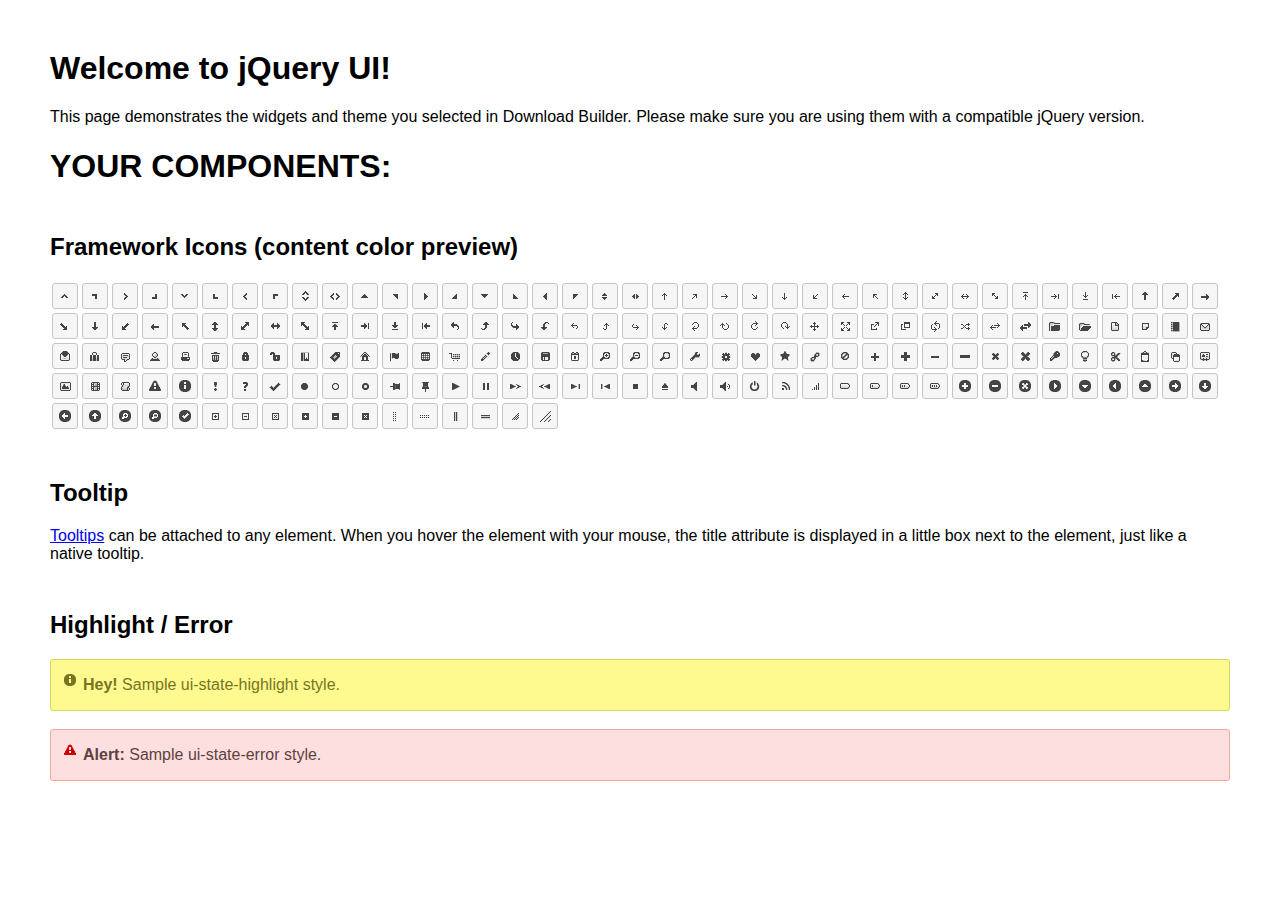
<file: jquery-ui-1.12.1.custom/index.html>
<!doctype html>
<html lang="us">
<head>
	<meta charset="utf-8">
	<title>jQuery UI Example Page</title>
	<link href="jquery-ui.css" rel="stylesheet">
	<style>
	body{
		font-family: "Trebuchet MS", sans-serif;
		margin: 50px;
	}
	.demoHeaders {
		margin-top: 2em;
	}
	#dialog-link {
		padding: .4em 1em .4em 20px;
		text-decoration: none;
		position: relative;
	}
	#dialog-link span.ui-icon {
		margin: 0 5px 0 0;
		position: absolute;
		left: .2em;
		top: 50%;
		margin-top: -8px;
	}
	#icons {
		margin: 0;
		padding: 0;
	}
	#icons li {
		margin: 2px;
		position: relative;
		padding: 4px 0;
		cursor: pointer;
		float: left;
		list-style: none;
	}
	#icons span.ui-icon {
		float: left;
		margin: 0 4px;
	}
	.fakewindowcontain .ui-widget-overlay {
		position: absolute;
	}
	select {
		width: 200px;
	}
	</style>
</head>
<body>

<h1>Welcome to jQuery UI!</h1>

<div class="ui-widget">
	<p>This page demonstrates the widgets and theme you selected in Download Builder. Please make sure you are using them with a compatible jQuery version.</p>
</div>

<h1>YOUR COMPONENTS:</h1>
















<h2 class="demoHeaders">Framework Icons (content color preview)</h2>
<ul id="icons" class="ui-widget ui-helper-clearfix">
	<li class="ui-state-default ui-corner-all" title=".ui-icon-caret-1-n"><span class="ui-icon ui-icon-caret-1-n"></span></li>
	<li class="ui-state-default ui-corner-all" title=".ui-icon-caret-1-ne"><span class="ui-icon ui-icon-caret-1-ne"></span></li>
	<li class="ui-state-default ui-corner-all" title=".ui-icon-caret-1-e"><span class="ui-icon ui-icon-caret-1-e"></span></li>
	<li class="ui-state-default ui-corner-all" title=".ui-icon-caret-1-se"><span class="ui-icon ui-icon-caret-1-se"></span></li>
	<li class="ui-state-default ui-corner-all" title=".ui-icon-caret-1-s"><span class="ui-icon ui-icon-caret-1-s"></span></li>
	<li class="ui-state-default ui-corner-all" title=".ui-icon-caret-1-sw"><span class="ui-icon ui-icon-caret-1-sw"></span></li>
	<li class="ui-state-default ui-corner-all" title=".ui-icon-caret-1-w"><span class="ui-icon ui-icon-caret-1-w"></span></li>
	<li class="ui-state-default ui-corner-all" title=".ui-icon-caret-1-nw"><span class="ui-icon ui-icon-caret-1-nw"></span></li>
	<li class="ui-state-default ui-corner-all" title=".ui-icon-caret-2-n-s"><span class="ui-icon ui-icon-caret-2-n-s"></span></li>
	<li class="ui-state-default ui-corner-all" title=".ui-icon-caret-2-e-w"><span class="ui-icon ui-icon-caret-2-e-w"></span></li>
	<li class="ui-state-default ui-corner-all" title=".ui-icon-triangle-1-n"><span class="ui-icon ui-icon-triangle-1-n"></span></li>
	<li class="ui-state-default ui-corner-all" title=".ui-icon-triangle-1-ne"><span class="ui-icon ui-icon-triangle-1-ne"></span></li>
	<li class="ui-state-default ui-corner-all" title=".ui-icon-triangle-1-e"><span class="ui-icon ui-icon-triangle-1-e"></span></li>
	<li class="ui-state-default ui-corner-all" title=".ui-icon-triangle-1-se"><span class="ui-icon ui-icon-triangle-1-se"></span></li>
	<li class="ui-state-default ui-corner-all" title=".ui-icon-triangle-1-s"><span class="ui-icon ui-icon-triangle-1-s"></span></li>
	<li class="ui-state-default ui-corner-all" title=".ui-icon-triangle-1-sw"><span class="ui-icon ui-icon-triangle-1-sw"></span></li>
	<li class="ui-state-default ui-corner-all" title=".ui-icon-triangle-1-w"><span class="ui-icon ui-icon-triangle-1-w"></span></li>
	<li class="ui-state-default ui-corner-all" title=".ui-icon-triangle-1-nw"><span class="ui-icon ui-icon-triangle-1-nw"></span></li>
	<li class="ui-state-default ui-corner-all" title=".ui-icon-triangle-2-n-s"><span class="ui-icon ui-icon-triangle-2-n-s"></span></li>
	<li class="ui-state-default ui-corner-all" title=".ui-icon-triangle-2-e-w"><span class="ui-icon ui-icon-triangle-2-e-w"></span></li>
	<li class="ui-state-default ui-corner-all" title=".ui-icon-arrow-1-n"><span class="ui-icon ui-icon-arrow-1-n"></span></li>
	<li class="ui-state-default ui-corner-all" title=".ui-icon-arrow-1-ne"><span class="ui-icon ui-icon-arrow-1-ne"></span></li>
	<li class="ui-state-default ui-corner-all" title=".ui-icon-arrow-1-e"><span class="ui-icon ui-icon-arrow-1-e"></span></li>
	<li class="ui-state-default ui-corner-all" title=".ui-icon-arrow-1-se"><span class="ui-icon ui-icon-arrow-1-se"></span></li>
	<li class="ui-state-default ui-corner-all" title=".ui-icon-arrow-1-s"><span class="ui-icon ui-icon-arrow-1-s"></span></li>
	<li class="ui-state-default ui-corner-all" title=".ui-icon-arrow-1-sw"><span class="ui-icon ui-icon-arrow-1-sw"></span></li>
	<li class="ui-state-default ui-corner-all" title=".ui-icon-arrow-1-w"><span class="ui-icon ui-icon-arrow-1-w"></span></li>
	<li class="ui-state-default ui-corner-all" title=".ui-icon-arrow-1-nw"><span class="ui-icon ui-icon-arrow-1-nw"></span></li>
	<li class="ui-state-default ui-corner-all" title=".ui-icon-arrow-2-n-s"><span class="ui-icon ui-icon-arrow-2-n-s"></span></li>
	<li class="ui-state-default ui-corner-all" title=".ui-icon-arrow-2-ne-sw"><span class="ui-icon ui-icon-arrow-2-ne-sw"></span></li>
	<li class="ui-state-default ui-corner-all" title=".ui-icon-arrow-2-e-w"><span class="ui-icon ui-icon-arrow-2-e-w"></span></li>
	<li class="ui-state-default ui-corner-all" title=".ui-icon-arrow-2-se-nw"><span class="ui-icon ui-icon-arrow-2-se-nw"></span></li>
	<li class="ui-state-default ui-corner-all" title=".ui-icon-arrowstop-1-n"><span class="ui-icon ui-icon-arrowstop-1-n"></span></li>
	<li class="ui-state-default ui-corner-all" title=".ui-icon-arrowstop-1-e"><span class="ui-icon ui-icon-arrowstop-1-e"></span></li>
	<li class="ui-state-default ui-corner-all" title=".ui-icon-arrowstop-1-s"><span class="ui-icon ui-icon-arrowstop-1-s"></span></li>
	<li class="ui-state-default ui-corner-all" title=".ui-icon-arrowstop-1-w"><span class="ui-icon ui-icon-arrowstop-1-w"></span></li>
	<li class="ui-state-default ui-corner-all" title=".ui-icon-arrowthick-1-n"><span class="ui-icon ui-icon-arrowthick-1-n"></span></li>
	<li class="ui-state-default ui-corner-all" title=".ui-icon-arrowthick-1-ne"><span class="ui-icon ui-icon-arrowthick-1-ne"></span></li>
	<li class="ui-state-default ui-corner-all" title=".ui-icon-arrowthick-1-e"><span class="ui-icon ui-icon-arrowthick-1-e"></span></li>
	<li class="ui-state-default ui-corner-all" title=".ui-icon-arrowthick-1-se"><span class="ui-icon ui-icon-arrowthick-1-se"></span></li>
	<li class="ui-state-default ui-corner-all" title=".ui-icon-arrowthick-1-s"><span class="ui-icon ui-icon-arrowthick-1-s"></span></li>
	<li class="ui-state-default ui-corner-all" title=".ui-icon-arrowthick-1-sw"><span class="ui-icon ui-icon-arrowthick-1-sw"></span></li>
	<li class="ui-state-default ui-corner-all" title=".ui-icon-arrowthick-1-w"><span class="ui-icon ui-icon-arrowthick-1-w"></span></li>
	<li class="ui-state-default ui-corner-all" title=".ui-icon-arrowthick-1-nw"><span class="ui-icon ui-icon-arrowthick-1-nw"></span></li>
	<li class="ui-state-default ui-corner-all" title=".ui-icon-arrowthick-2-n-s"><span class="ui-icon ui-icon-arrowthick-2-n-s"></span></li>
	<li class="ui-state-default ui-corner-all" title=".ui-icon-arrowthick-2-ne-sw"><span class="ui-icon ui-icon-arrowthick-2-ne-sw"></span></li>
	<li class="ui-state-default ui-corner-all" title=".ui-icon-arrowthick-2-e-w"><span class="ui-icon ui-icon-arrowthick-2-e-w"></span></li>
	<li class="ui-state-default ui-corner-all" title=".ui-icon-arrowthick-2-se-nw"><span class="ui-icon ui-icon-arrowthick-2-se-nw"></span></li>
	<li class="ui-state-default ui-corner-all" title=".ui-icon-arrowthickstop-1-n"><span class="ui-icon ui-icon-arrowthickstop-1-n"></span></li>
	<li class="ui-state-default ui-corner-all" title=".ui-icon-arrowthickstop-1-e"><span class="ui-icon ui-icon-arrowthickstop-1-e"></span></li>
	<li class="ui-state-default ui-corner-all" title=".ui-icon-arrowthickstop-1-s"><span class="ui-icon ui-icon-arrowthickstop-1-s"></span></li>
	<li class="ui-state-default ui-corner-all" title=".ui-icon-arrowthickstop-1-w"><span class="ui-icon ui-icon-arrowthickstop-1-w"></span></li>
	<li class="ui-state-default ui-corner-all" title=".ui-icon-arrowreturnthick-1-w"><span class="ui-icon ui-icon-arrowreturnthick-1-w"></span></li>
	<li class="ui-state-default ui-corner-all" title=".ui-icon-arrowreturnthick-1-n"><span class="ui-icon ui-icon-arrowreturnthick-1-n"></span></li>
	<li class="ui-state-default ui-corner-all" title=".ui-icon-arrowreturnthick-1-e"><span class="ui-icon ui-icon-arrowreturnthick-1-e"></span></li>
	<li class="ui-state-default ui-corner-all" title=".ui-icon-arrowreturnthick-1-s"><span class="ui-icon ui-icon-arrowreturnthick-1-s"></span></li>
	<li class="ui-state-default ui-corner-all" title=".ui-icon-arrowreturn-1-w"><span class="ui-icon ui-icon-arrowreturn-1-w"></span></li>
	<li class="ui-state-default ui-corner-all" title=".ui-icon-arrowreturn-1-n"><span class="ui-icon ui-icon-arrowreturn-1-n"></span></li>
	<li class="ui-state-default ui-corner-all" title=".ui-icon-arrowreturn-1-e"><span class="ui-icon ui-icon-arrowreturn-1-e"></span></li>
	<li class="ui-state-default ui-corner-all" title=".ui-icon-arrowreturn-1-s"><span class="ui-icon ui-icon-arrowreturn-1-s"></span></li>
	<li class="ui-state-default ui-corner-all" title=".ui-icon-arrowrefresh-1-w"><span class="ui-icon ui-icon-arrowrefresh-1-w"></span></li>
	<li class="ui-state-default ui-corner-all" title=".ui-icon-arrowrefresh-1-n"><span class="ui-icon ui-icon-arrowrefresh-1-n"></span></li>
	<li class="ui-state-default ui-corner-all" title=".ui-icon-arrowrefresh-1-e"><span class="ui-icon ui-icon-arrowrefresh-1-e"></span></li>
	<li class="ui-state-default ui-corner-all" title=".ui-icon-arrowrefresh-1-s"><span class="ui-icon ui-icon-arrowrefresh-1-s"></span></li>
	<li class="ui-state-default ui-corner-all" title=".ui-icon-arrow-4"><span class="ui-icon ui-icon-arrow-4"></span></li>
	<li class="ui-state-default ui-corner-all" title=".ui-icon-arrow-4-diag"><span class="ui-icon ui-icon-arrow-4-diag"></span></li>
	<li class="ui-state-default ui-corner-all" title=".ui-icon-extlink"><span class="ui-icon ui-icon-extlink"></span></li>
	<li class="ui-state-default ui-corner-all" title=".ui-icon-newwin"><span class="ui-icon ui-icon-newwin"></span></li>
	<li class="ui-state-default ui-corner-all" title=".ui-icon-refresh"><span class="ui-icon ui-icon-refresh"></span></li>
	<li class="ui-state-default ui-corner-all" title=".ui-icon-shuffle"><span class="ui-icon ui-icon-shuffle"></span></li>
	<li class="ui-state-default ui-corner-all" title=".ui-icon-transfer-e-w"><span class="ui-icon ui-icon-transfer-e-w"></span></li>
	<li class="ui-state-default ui-corner-all" title=".ui-icon-transferthick-e-w"><span class="ui-icon ui-icon-transferthick-e-w"></span></li>
	<li class="ui-state-default ui-corner-all" title=".ui-icon-folder-collapsed"><span class="ui-icon ui-icon-folder-collapsed"></span></li>
	<li class="ui-state-default ui-corner-all" title=".ui-icon-folder-open"><span class="ui-icon ui-icon-folder-open"></span></li>
	<li class="ui-state-default ui-corner-all" title=".ui-icon-document"><span class="ui-icon ui-icon-document"></span></li>
	<li class="ui-state-default ui-corner-all" title=".ui-icon-document-b"><span class="ui-icon ui-icon-document-b"></span></li>
	<li class="ui-state-default ui-corner-all" title=".ui-icon-note"><span class="ui-icon ui-icon-note"></span></li>
	<li class="ui-state-default ui-corner-all" title=".ui-icon-mail-closed"><span class="ui-icon ui-icon-mail-closed"></span></li>
	<li class="ui-state-default ui-corner-all" title=".ui-icon-mail-open"><span class="ui-icon ui-icon-mail-open"></span></li>
	<li class="ui-state-default ui-corner-all" title=".ui-icon-suitcase"><span class="ui-icon ui-icon-suitcase"></span></li>
	<li class="ui-state-default ui-corner-all" title=".ui-icon-comment"><span class="ui-icon ui-icon-comment"></span></li>
	<li class="ui-state-default ui-corner-all" title=".ui-icon-person"><span class="ui-icon ui-icon-person"></span></li>
	<li class="ui-state-default ui-corner-all" title=".ui-icon-print"><span class="ui-icon ui-icon-print"></span></li>
	<li class="ui-state-default ui-corner-all" title=".ui-icon-trash"><span class="ui-icon ui-icon-trash"></span></li>
	<li class="ui-state-default ui-corner-all" title=".ui-icon-locked"><span class="ui-icon ui-icon-locked"></span></li>
	<li class="ui-state-default ui-corner-all" title=".ui-icon-unlocked"><span class="ui-icon ui-icon-unlocked"></span></li>
	<li class="ui-state-default ui-corner-all" title=".ui-icon-bookmark"><span class="ui-icon ui-icon-bookmark"></span></li>
	<li class="ui-state-default ui-corner-all" title=".ui-icon-tag"><span class="ui-icon ui-icon-tag"></span></li>
	<li class="ui-state-default ui-corner-all" title=".ui-icon-home"><span class="ui-icon ui-icon-home"></span></li>
	<li class="ui-state-default ui-corner-all" title=".ui-icon-flag"><span class="ui-icon ui-icon-flag"></span></li>
	<li class="ui-state-default ui-corner-all" title=".ui-icon-calculator"><span class="ui-icon ui-icon-calculator"></span></li>
	<li class="ui-state-default ui-corner-all" title=".ui-icon-cart"><span class="ui-icon ui-icon-cart"></span></li>
	<li class="ui-state-default ui-corner-all" title=".ui-icon-pencil"><span class="ui-icon ui-icon-pencil"></span></li>
	<li class="ui-state-default ui-corner-all" title=".ui-icon-clock"><span class="ui-icon ui-icon-clock"></span></li>
	<li class="ui-state-default ui-corner-all" title=".ui-icon-disk"><span class="ui-icon ui-icon-disk"></span></li>
	<li class="ui-state-default ui-corner-all" title=".ui-icon-calendar"><span class="ui-icon ui-icon-calendar"></span></li>
	<li class="ui-state-default ui-corner-all" title=".ui-icon-zoomin"><span class="ui-icon ui-icon-zoomin"></span></li>
	<li class="ui-state-default ui-corner-all" title=".ui-icon-zoomout"><span class="ui-icon ui-icon-zoomout"></span></li>
	<li class="ui-state-default ui-corner-all" title=".ui-icon-search"><span class="ui-icon ui-icon-search"></span></li>
	<li class="ui-state-default ui-corner-all" title=".ui-icon-wrench"><span class="ui-icon ui-icon-wrench"></span></li>
	<li class="ui-state-default ui-corner-all" title=".ui-icon-gear"><span class="ui-icon ui-icon-gear"></span></li>
	<li class="ui-state-default ui-corner-all" title=".ui-icon-heart"><span class="ui-icon ui-icon-heart"></span></li>
	<li class="ui-state-default ui-corner-all" title=".ui-icon-star"><span class="ui-icon ui-icon-star"></span></li>
	<li class="ui-state-default ui-corner-all" title=".ui-icon-link"><span class="ui-icon ui-icon-link"></span></li>
	<li class="ui-state-default ui-corner-all" title=".ui-icon-cancel"><span class="ui-icon ui-icon-cancel"></span></li>
	<li class="ui-state-default ui-corner-all" title=".ui-icon-plus"><span class="ui-icon ui-icon-plus"></span></li>
	<li class="ui-state-default ui-corner-all" title=".ui-icon-plusthick"><span class="ui-icon ui-icon-plusthick"></span></li>
	<li class="ui-state-default ui-corner-all" title=".ui-icon-minus"><span class="ui-icon ui-icon-minus"></span></li>
	<li class="ui-state-default ui-corner-all" title=".ui-icon-minusthick"><span class="ui-icon ui-icon-minusthick"></span></li>
	<li class="ui-state-default ui-corner-all" title=".ui-icon-close"><span class="ui-icon ui-icon-close"></span></li>
	<li class="ui-state-default ui-corner-all" title=".ui-icon-closethick"><span class="ui-icon ui-icon-closethick"></span></li>
	<li class="ui-state-default ui-corner-all" title=".ui-icon-key"><span class="ui-icon ui-icon-key"></span></li>
	<li class="ui-state-default ui-corner-all" title=".ui-icon-lightbulb"><span class="ui-icon ui-icon-lightbulb"></span></li>
	<li class="ui-state-default ui-corner-all" title=".ui-icon-scissors"><span class="ui-icon ui-icon-scissors"></span></li>
	<li class="ui-state-default ui-corner-all" title=".ui-icon-clipboard"><span class="ui-icon ui-icon-clipboard"></span></li>
	<li class="ui-state-default ui-corner-all" title=".ui-icon-copy"><span class="ui-icon ui-icon-copy"></span></li>
	<li class="ui-state-default ui-corner-all" title=".ui-icon-contact"><span class="ui-icon ui-icon-contact"></span></li>
	<li class="ui-state-default ui-corner-all" title=".ui-icon-image"><span class="ui-icon ui-icon-image"></span></li>
	<li class="ui-state-default ui-corner-all" title=".ui-icon-video"><span class="ui-icon ui-icon-video"></span></li>
	<li class="ui-state-default ui-corner-all" title=".ui-icon-script"><span class="ui-icon ui-icon-script"></span></li>
	<li class="ui-state-default ui-corner-all" title=".ui-icon-alert"><span class="ui-icon ui-icon-alert"></span></li>
	<li class="ui-state-default ui-corner-all" title=".ui-icon-info"><span class="ui-icon ui-icon-info"></span></li>
	<li class="ui-state-default ui-corner-all" title=".ui-icon-notice"><span class="ui-icon ui-icon-notice"></span></li>
	<li class="ui-state-default ui-corner-all" title=".ui-icon-help"><span class="ui-icon ui-icon-help"></span></li>
	<li class="ui-state-default ui-corner-all" title=".ui-icon-check"><span class="ui-icon ui-icon-check"></span></li>
	<li class="ui-state-default ui-corner-all" title=".ui-icon-bullet"><span class="ui-icon ui-icon-bullet"></span></li>
	<li class="ui-state-default ui-corner-all" title=".ui-icon-radio-off"><span class="ui-icon ui-icon-radio-off"></span></li>
	<li class="ui-state-default ui-corner-all" title=".ui-icon-radio-on"><span class="ui-icon ui-icon-radio-on"></span></li>
	<li class="ui-state-default ui-corner-all" title=".ui-icon-pin-w"><span class="ui-icon ui-icon-pin-w"></span></li>
	<li class="ui-state-default ui-corner-all" title=".ui-icon-pin-s"><span class="ui-icon ui-icon-pin-s"></span></li>
	<li class="ui-state-default ui-corner-all" title=".ui-icon-play"><span class="ui-icon ui-icon-play"></span></li>
	<li class="ui-state-default ui-corner-all" title=".ui-icon-pause"><span class="ui-icon ui-icon-pause"></span></li>
	<li class="ui-state-default ui-corner-all" title=".ui-icon-seek-next"><span class="ui-icon ui-icon-seek-next"></span></li>
	<li class="ui-state-default ui-corner-all" title=".ui-icon-seek-prev"><span class="ui-icon ui-icon-seek-prev"></span></li>
	<li class="ui-state-default ui-corner-all" title=".ui-icon-seek-end"><span class="ui-icon ui-icon-seek-end"></span></li>
	<li class="ui-state-default ui-corner-all" title=".ui-icon-seek-first"><span class="ui-icon ui-icon-seek-first"></span></li>
	<li class="ui-state-default ui-corner-all" title=".ui-icon-stop"><span class="ui-icon ui-icon-stop"></span></li>
	<li class="ui-state-default ui-corner-all" title=".ui-icon-eject"><span class="ui-icon ui-icon-eject"></span></li>
	<li class="ui-state-default ui-corner-all" title=".ui-icon-volume-off"><span class="ui-icon ui-icon-volume-off"></span></li>
	<li class="ui-state-default ui-corner-all" title=".ui-icon-volume-on"><span class="ui-icon ui-icon-volume-on"></span></li>
	<li class="ui-state-default ui-corner-all" title=".ui-icon-power"><span class="ui-icon ui-icon-power"></span></li>
	<li class="ui-state-default ui-corner-all" title=".ui-icon-signal-diag"><span class="ui-icon ui-icon-signal-diag"></span></li>
	<li class="ui-state-default ui-corner-all" title=".ui-icon-signal"><span class="ui-icon ui-icon-signal"></span></li>
	<li class="ui-state-default ui-corner-all" title=".ui-icon-battery-0"><span class="ui-icon ui-icon-battery-0"></span></li>
	<li class="ui-state-default ui-corner-all" title=".ui-icon-battery-1"><span class="ui-icon ui-icon-battery-1"></span></li>
	<li class="ui-state-default ui-corner-all" title=".ui-icon-battery-2"><span class="ui-icon ui-icon-battery-2"></span></li>
	<li class="ui-state-default ui-corner-all" title=".ui-icon-battery-3"><span class="ui-icon ui-icon-battery-3"></span></li>
	<li class="ui-state-default ui-corner-all" title=".ui-icon-circle-plus"><span class="ui-icon ui-icon-circle-plus"></span></li>
	<li class="ui-state-default ui-corner-all" title=".ui-icon-circle-minus"><span class="ui-icon ui-icon-circle-minus"></span></li>
	<li class="ui-state-default ui-corner-all" title=".ui-icon-circle-close"><span class="ui-icon ui-icon-circle-close"></span></li>
	<li class="ui-state-default ui-corner-all" title=".ui-icon-circle-triangle-e"><span class="ui-icon ui-icon-circle-triangle-e"></span></li>
	<li class="ui-state-default ui-corner-all" title=".ui-icon-circle-triangle-s"><span class="ui-icon ui-icon-circle-triangle-s"></span></li>
	<li class="ui-state-default ui-corner-all" title=".ui-icon-circle-triangle-w"><span class="ui-icon ui-icon-circle-triangle-w"></span></li>
	<li class="ui-state-default ui-corner-all" title=".ui-icon-circle-triangle-n"><span class="ui-icon ui-icon-circle-triangle-n"></span></li>
	<li class="ui-state-default ui-corner-all" title=".ui-icon-circle-arrow-e"><span class="ui-icon ui-icon-circle-arrow-e"></span></li>
	<li class="ui-state-default ui-corner-all" title=".ui-icon-circle-arrow-s"><span class="ui-icon ui-icon-circle-arrow-s"></span></li>
	<li class="ui-state-default ui-corner-all" title=".ui-icon-circle-arrow-w"><span class="ui-icon ui-icon-circle-arrow-w"></span></li>
	<li class="ui-state-default ui-corner-all" title=".ui-icon-circle-arrow-n"><span class="ui-icon ui-icon-circle-arrow-n"></span></li>
	<li class="ui-state-default ui-corner-all" title=".ui-icon-circle-zoomin"><span class="ui-icon ui-icon-circle-zoomin"></span></li>
	<li class="ui-state-default ui-corner-all" title=".ui-icon-circle-zoomout"><span class="ui-icon ui-icon-circle-zoomout"></span></li>
	<li class="ui-state-default ui-corner-all" title=".ui-icon-circle-check"><span class="ui-icon ui-icon-circle-check"></span></li>
	<li class="ui-state-default ui-corner-all" title=".ui-icon-circlesmall-plus"><span class="ui-icon ui-icon-circlesmall-plus"></span></li>
	<li class="ui-state-default ui-corner-all" title=".ui-icon-circlesmall-minus"><span class="ui-icon ui-icon-circlesmall-minus"></span></li>
	<li class="ui-state-default ui-corner-all" title=".ui-icon-circlesmall-close"><span class="ui-icon ui-icon-circlesmall-close"></span></li>
	<li class="ui-state-default ui-corner-all" title=".ui-icon-squaresmall-plus"><span class="ui-icon ui-icon-squaresmall-plus"></span></li>
	<li class="ui-state-default ui-corner-all" title=".ui-icon-squaresmall-minus"><span class="ui-icon ui-icon-squaresmall-minus"></span></li>
	<li class="ui-state-default ui-corner-all" title=".ui-icon-squaresmall-close"><span class="ui-icon ui-icon-squaresmall-close"></span></li>
	<li class="ui-state-default ui-corner-all" title=".ui-icon-grip-dotted-vertical"><span class="ui-icon ui-icon-grip-dotted-vertical"></span></li>
	<li class="ui-state-default ui-corner-all" title=".ui-icon-grip-dotted-horizontal"><span class="ui-icon ui-icon-grip-dotted-horizontal"></span></li>
	<li class="ui-state-default ui-corner-all" title=".ui-icon-grip-solid-vertical"><span class="ui-icon ui-icon-grip-solid-vertical"></span></li>
	<li class="ui-state-default ui-corner-all" title=".ui-icon-grip-solid-horizontal"><span class="ui-icon ui-icon-grip-solid-horizontal"></span></li>
	<li class="ui-state-default ui-corner-all" title=".ui-icon-gripsmall-diagonal-se"><span class="ui-icon ui-icon-gripsmall-diagonal-se"></span></li>
	<li class="ui-state-default ui-corner-all" title=".ui-icon-grip-diagonal-se"><span class="ui-icon ui-icon-grip-diagonal-se"></span></li>
</ul>














<!-- Tooltip -->
<h2 class="demoHeaders">Tooltip</h2>
<p id="tooltip">
	<a href="#" title="That&apos;s what this widget is">Tooltips</a> can be attached to any element. When you hover
the element with your mouse, the title attribute is displayed in a little box next to the element, just like a native tooltip.
</p>


<!-- Highlight / Error -->
<h2 class="demoHeaders">Highlight / Error</h2>
<div class="ui-widget">
	<div class="ui-state-highlight ui-corner-all" style="margin-top: 20px; padding: 0 .7em;">
		<p><span class="ui-icon ui-icon-info" style="float: left; margin-right: .3em;"></span>
		<strong>Hey!</strong> Sample ui-state-highlight style.</p>
	</div>
</div>
<br>
<div class="ui-widget">
	<div class="ui-state-error ui-corner-all" style="padding: 0 .7em;">
		<p><span class="ui-icon ui-icon-alert" style="float: left; margin-right: .3em;"></span>
		<strong>Alert:</strong> Sample ui-state-error style.</p>
	</div>
</div>

<script src="external/jquery/jquery.js"></script>
<script src="jquery-ui.js"></script>
<script>

























$( "#tooltip" ).tooltip();




// Hover states on the static widgets
$( "#dialog-link, #icons li" ).hover(
	function() {
		$( this ).addClass( "ui-state-hover" );
	},
	function() {
		$( this ).removeClass( "ui-state-hover" );
	}
);
</script>
</body>
</html>
</file>
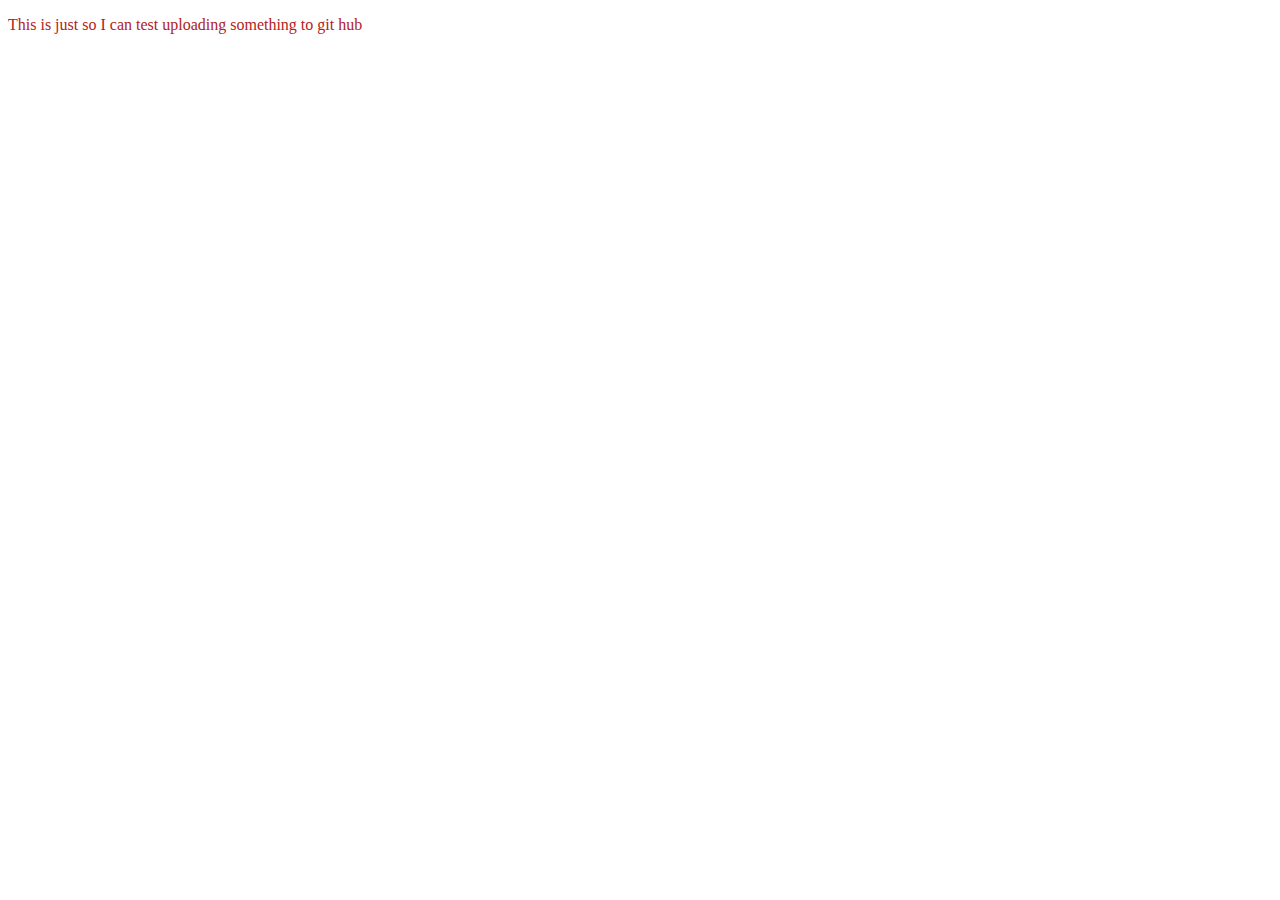
<file: practice.html>
<!DOCTYPE html>
<html lang="en">

<head>
    <meta charset="UTF-8">
    <meta name="viewport" content="width=device-width, initial-scale=1.0">
    <meta http-equiv="X-UA-Compatible" content="ie=edge">
    <title> Practice For Github </title>
    <link rel="stylesheet" href="practice.css">
</head>

<body>
    <p>This is just so I can test uploading something to git hub</p>
</body>

</html>
</file>
<file: practice.css>
p {
    font-family: fantasy;
    color: firebrick;

}
</file>
